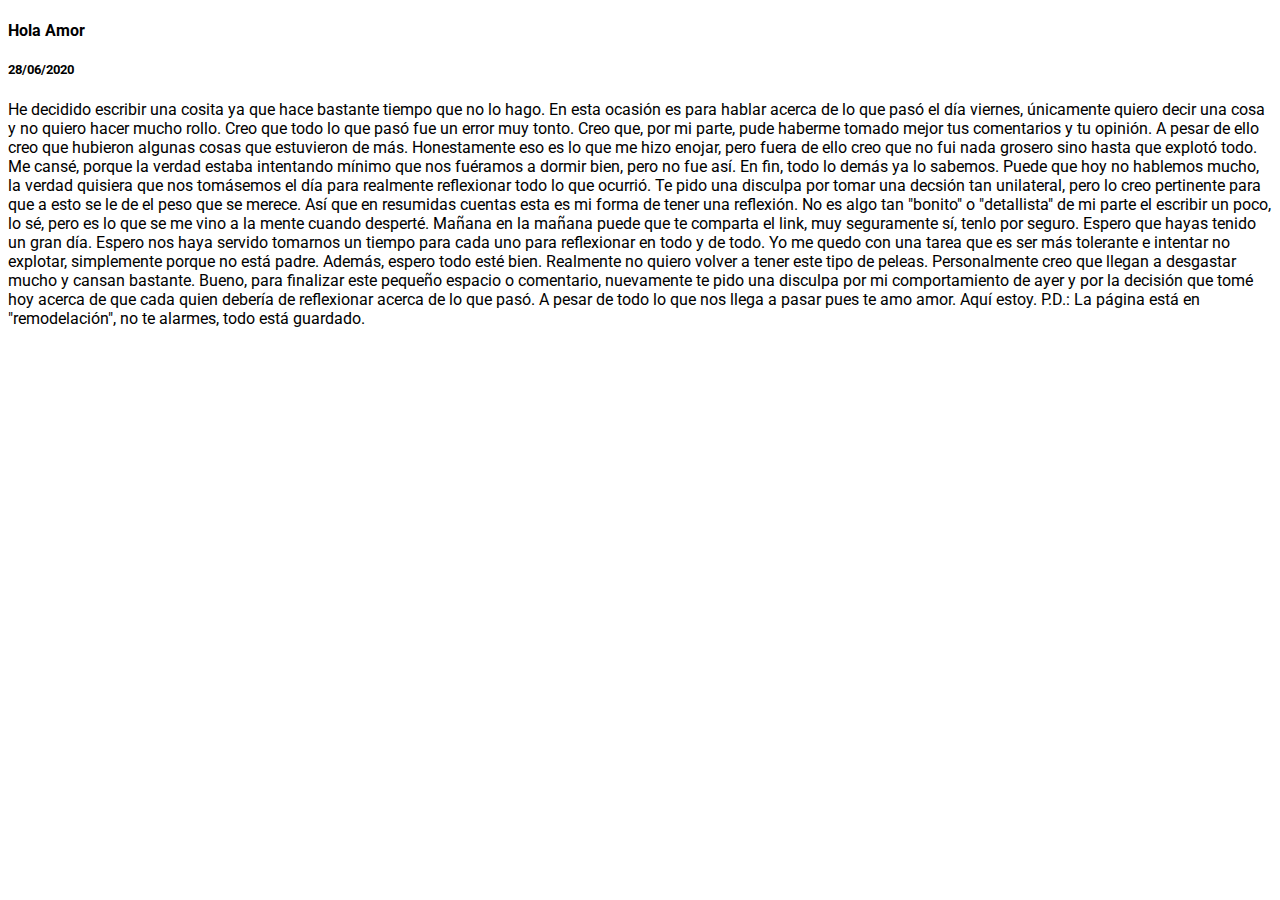
<file: index.html>
<!DOCTYPE html>
<html lang="en">
<head>
    <meta charset="UTF-8">
    <meta name="viewport" content="width=device-width, initial-scale=1.0">
    <title>W&S</title>
    <link href="https://fonts.googleapis.com/css2?family=Roboto:ital,wght@0,100;0,300;0,400;0,500;0,700;0,900;1,100;1,300;1,400;1,500;1,700;1,900&display=swap" rel="stylesheet"> 

    <style>

        body {
            font-family: 'Roboto', sans-serif;
        }

        .center {
            display: flex;
            justify-content: center;
            align-content: center;
            vertical-align: middle;
            height: auto;
            width: auto;
        }

        .center > div {
            margin: auto;
            display: flex;
            flex-flow: column;
            transform: translate(0, 50%);
        }
    </style>

</head>

<body>

    <div cemter="center">
        <div>
            <h4>Hola Amor</h4>
            <h5>28/06/2020</h5>
            <p>
                He decidido escribir una cosita ya que hace bastante tiempo que no lo hago. En esta ocasión es para hablar 
                acerca de lo que pasó el día viernes, únicamente quiero decir una cosa y no quiero hacer mucho rollo.

                Creo que todo lo que pasó fue un error muy tonto. Creo que, por mi parte, pude haberme tomado mejor tus 
                comentarios y tu opinión. A pesar de ello creo que hubieron algunas cosas que estuvieron de más. Honestamente 
                eso es lo que me hizo enojar, pero fuera de ello creo que no fui nada grosero sino hasta que explotó todo. 
                Me cansé, porque la verdad estaba intentando mínimo que nos fuéramos a dormir bien, pero no fue así. En fin, 
                todo lo demás ya lo sabemos.

                Puede que hoy no hablemos mucho, la verdad quisiera que nos tomásemos el día para realmente reflexionar todo lo 
                que ocurrió. Te pido una disculpa por tomar una decsión tan unilateral, pero lo creo pertinente para que a esto se 
                le de el peso que se merece.

                Así que en resumidas cuentas esta es mi forma de tener una reflexión. No es algo tan "bonito" o "detallista" 
                de mi parte el escribir un poco, lo sé, pero es lo que se me vino a la mente cuando desperté. Mañana en la mañana 
                puede que te comparta el link, muy seguramente sí, tenlo por seguro.

                Espero que hayas tenido un gran día. Espero nos haya servido tomarnos un tiempo para cada uno para reflexionar 
                en todo y de todo. Yo me quedo con una tarea que es ser más tolerante e intentar no explotar, simplemente 
                porque no está padre.

                Además, espero todo esté bien. Realmente no quiero volver a tener este tipo de peleas. Personalmente creo 
                que llegan a desgastar mucho y cansan bastante.

                Bueno, para finalizar este pequeño espacio o comentario, nuevamente te pido una disculpa por mi comportamiento 
                de ayer y por la decisión que tomé hoy acerca de que cada quien debería de reflexionar acerca de lo que pasó.

                A pesar de todo lo que nos llega a pasar pues te amo amor. Aquí estoy.

                P.D.: La página está en "remodelación", no te alarmes, todo está guardado.
            </p>
        </div>
    </div>

</body>
</html>
</file>
